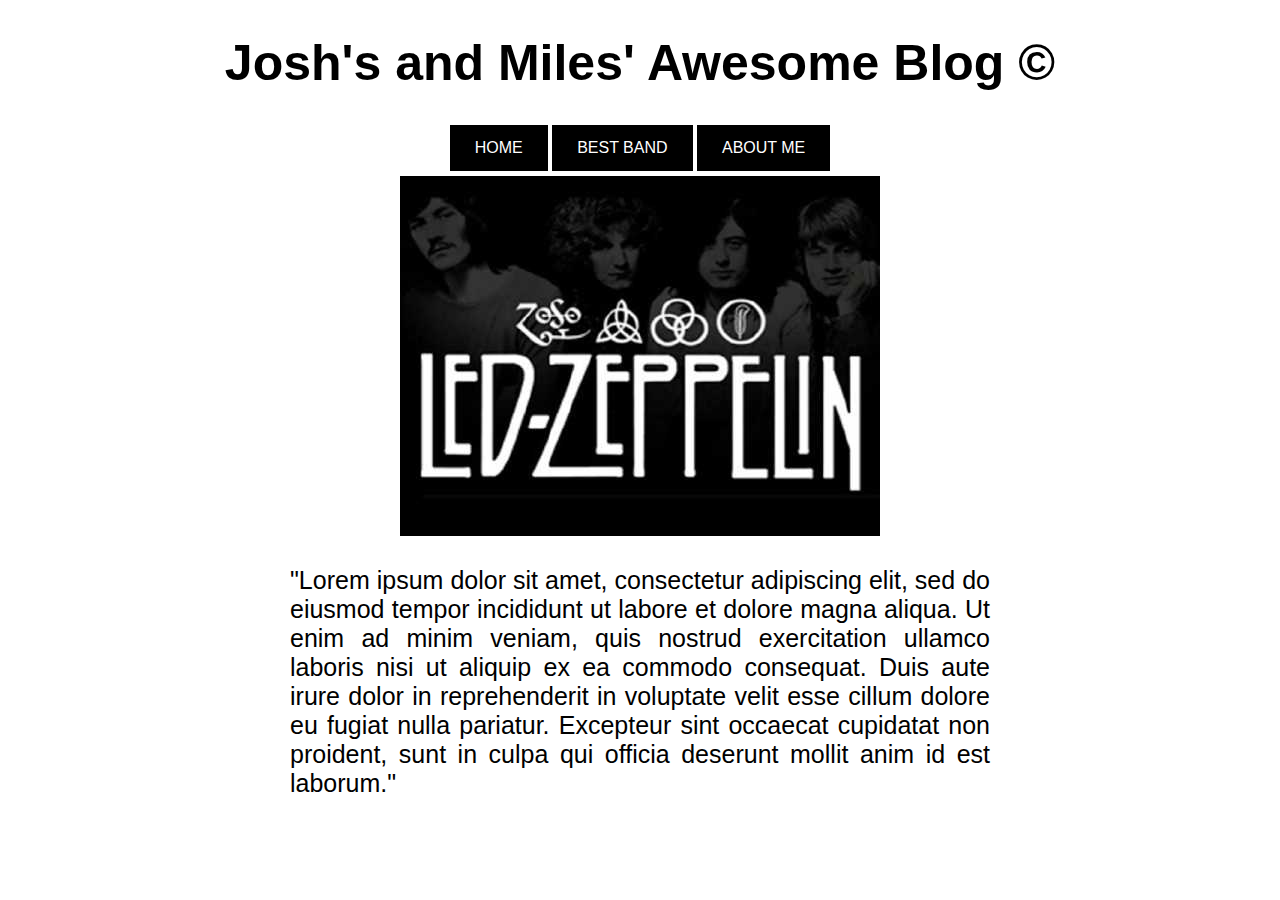
<file: index.html>
<!DOCTYPE html>
<html>
  <head>
    <link href="css/styles.css" rel="stylesheet" type="text/css">
    <title>Josh's and Miles' Awesome Blog &copy;</title>
    <h1>Josh's and Miles' Awesome Blog &copy;</h1>
    <div class="menu">
      <ul>
        <li><a href="index.html">HOME</a></li>
        <li><a href="best_band.html">BEST BAND</a></li>
        <li><a href="about-me.html">ABOUT ME</a></li>
      </ul>
    </div>
  </head>
  <body>
    <a href="https://en.wikipedia.org/wiki/Led_Zeppelin"><img class="lzimg" src="img/lz-logo.jpg" alt="led zeppelin logo with band"></a>
    <div class="column1">
      <p>"Lorem ipsum dolor sit amet, consectetur adipiscing elit, sed do eiusmod tempor incididunt ut labore et dolore magna aliqua. Ut enim ad minim veniam, quis nostrud exercitation ullamco laboris nisi ut aliquip ex ea commodo consequat. Duis aute irure dolor in reprehenderit in voluptate velit esse cillum dolore eu fugiat nulla pariatur. Excepteur sint occaecat cupidatat non proident, sunt in culpa qui officia deserunt mollit anim id est laborum."</p>
    </div>
  </body>
</html>
</file>
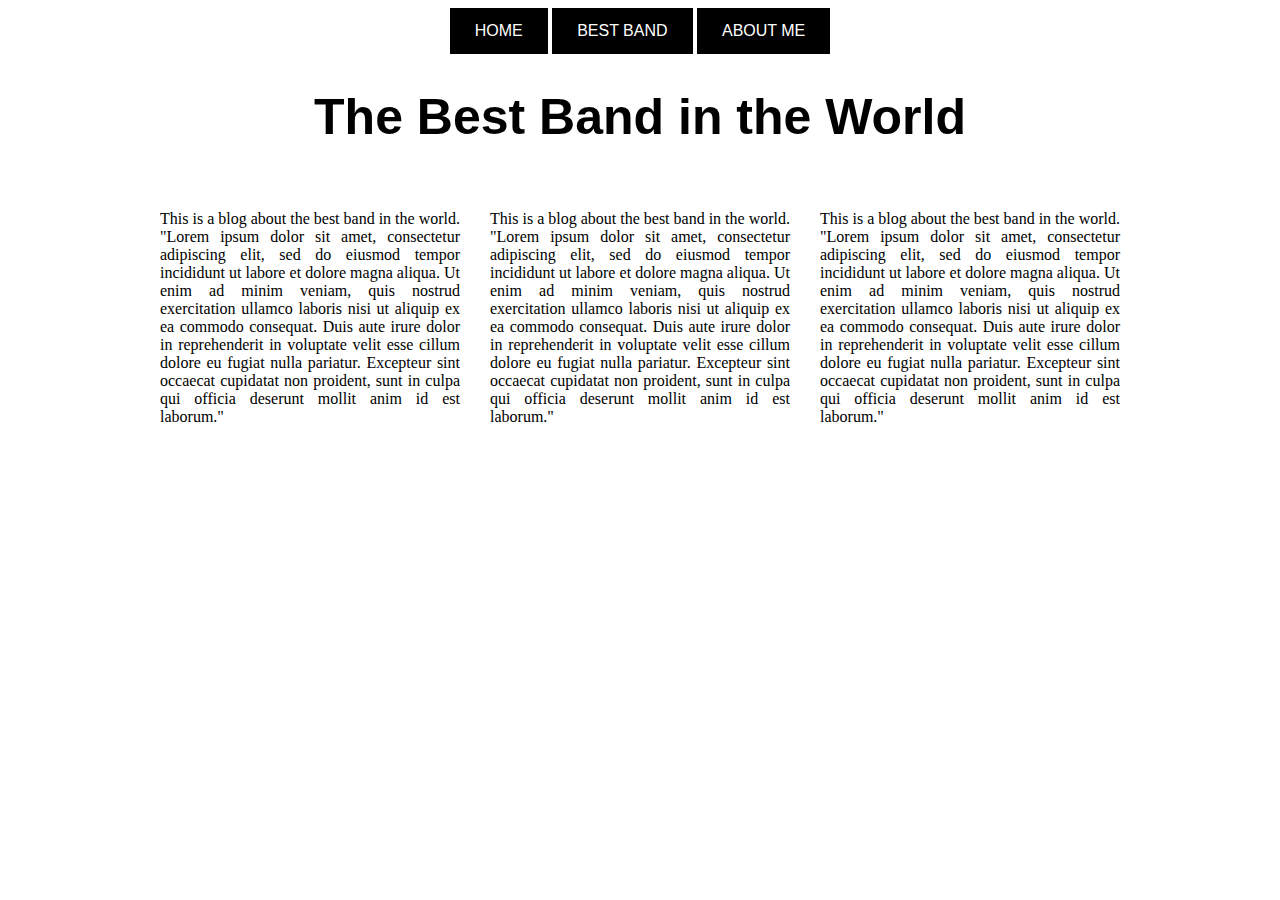
<file: best_band.html>
<!DOCTYPE html>
<html>
  <head>
    <link href="css/styles.css" rel="stylesheet" type="text/css">
    <title>Josh's and Miles' Awesome Blog &copy;</title>
    <div class="menu">
      <ul>
        <li><a href="index.html">HOME</a></li>
        <li><a href="best_band.html">BEST BAND</a></li>
        <li><a href="about-me.html">ABOUT ME</a></li>
      </ul>
    </div>
  </head>
  <body class="body">
    <h1>The Best Band in the World</h1>
    <div class="p_container">
      <div class="paragraph">
        <p>This is a blog about the best band in the world. "Lorem ipsum dolor sit amet, consectetur adipiscing elit, sed do eiusmod tempor incididunt ut labore et dolore magna aliqua. Ut enim ad minim veniam, quis nostrud exercitation ullamco laboris nisi ut aliquip ex ea commodo consequat. Duis aute irure dolor in reprehenderit in voluptate velit esse cillum dolore eu fugiat nulla pariatur. Excepteur sint occaecat cupidatat non proident, sunt in culpa qui officia deserunt mollit anim id est laborum."</p>
      </div>

      <div class="paragraph">
        <p>This is a blog about the best band in the world. "Lorem ipsum dolor sit amet, consectetur adipiscing elit, sed do eiusmod tempor incididunt ut labore et dolore magna aliqua. Ut enim ad minim veniam, quis nostrud exercitation ullamco laboris nisi ut aliquip ex ea commodo consequat. Duis aute irure dolor in reprehenderit in voluptate velit esse cillum dolore eu fugiat nulla pariatur. Excepteur sint occaecat cupidatat non proident, sunt in culpa qui officia deserunt mollit anim id est laborum."</p>
      </div>

      <div class="paragraph">
        <p>This is a blog about the best band in the world. "Lorem ipsum dolor sit amet, consectetur adipiscing elit, sed do eiusmod tempor incididunt ut labore et dolore magna aliqua. Ut enim ad minim veniam, quis nostrud exercitation ullamco laboris nisi ut aliquip ex ea commodo consequat. Duis aute irure dolor in reprehenderit in voluptate velit esse cillum dolore eu fugiat nulla pariatur. Excepteur sint occaecat cupidatat non proident, sunt in culpa qui officia deserunt mollit anim id est laborum."</p>
      </div>
  </div>
  </body>
</html>
</file>
<file: css/styles.css>
h1 {
  text-align: center;
  font-family: "Helvetica Narrow", sans-serif;
  font-weight: bolder;
  font-size: 50px;
}
img.lzimg {
  display: block;
  margin-left: auto;
  margin-right: auto;
  padding: 5px;
}
.menu ul {
  list-style-type: none;
  margin: 0;
  padding: 0;
  text-align: center;
  font-family: "Helvetica Narrow", sans-serif;
  font-weight: lighter;

}
.menu li {
  display: inline;
}

.menu a {
    display: block;
    padding: 8px;
    background-color: #dddddd;
}

.menu a:link, .menu a:visited {
  background-color: black;
  color: white;
  padding: 14px 25px;
  text-align: center;
  text-decoration: none;
  display: inline-block;
}
.menu a:hover, .menu a:active {
  background-color: #666666;
}
.column1 {
  width: 700px;
  text-align: justify;
  font-family: "Helvetica Narrow", sans-serif;
  font-weight: lighter;
  font-size: 25px;
  margin-left: auto;
  margin-right: auto;

}

.paragraph {
  width: 300px;
  float: left;
  text-align: justify;
  padding: 15px;
}

.p_container {
   margin: 0 auto;
   overflow: hidden;
   display: inline-block;
}
 .body {
  text-align: center;
}
</file>
